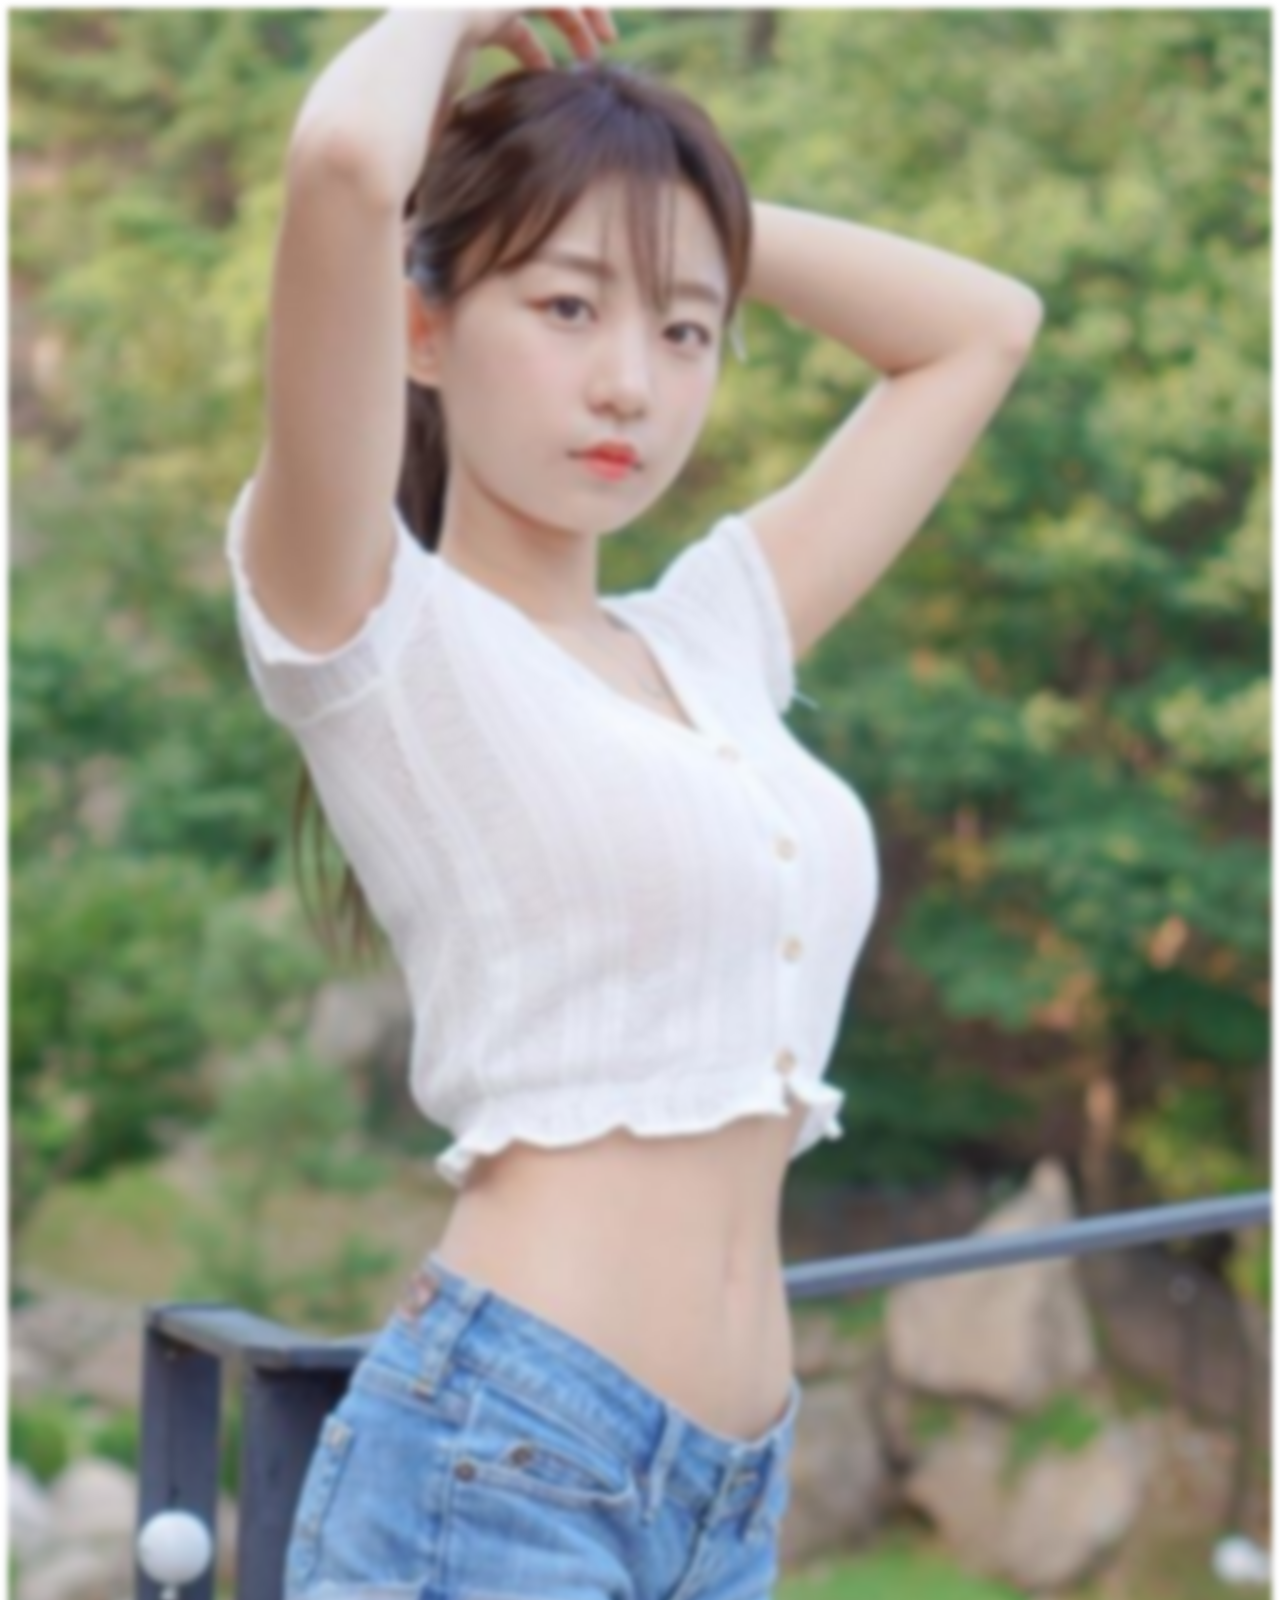
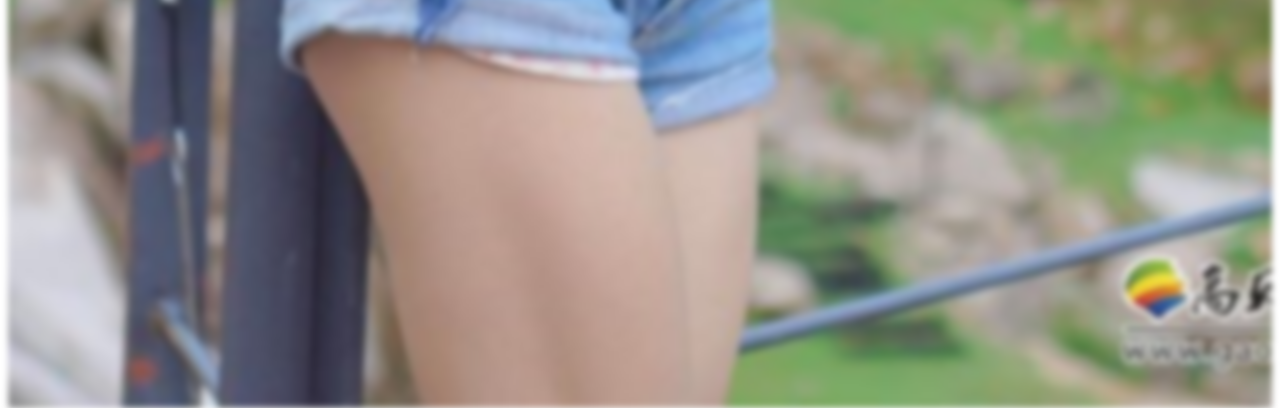
<file: yidian_las/index.html>
<html>
  <head>
    <style type="text/css">
      .bg_blur{
        /*background-image: url(her.jpg);*/
        /*margin-left: auto;
        margin-right: auto;*/
        float: left;
        width: 100%;
        background-repeat: no-repeat;
        background-position: center;
        background-size: cover;
/*        -webkit-filter:blur(5px);
        -moz-filter:blur(5px);
        -o-filter:blur(5px);
        -ms-filter:blur(5px);*/
        filter: blur(3px);
      }
      .bg{
        background-image: url(her.jpg);
        text-align: center;
/*        background-color: red;*/
        height: 2000px;
        line-height: 600px;
      }
      .bg_lix{
      }
      .content{
        color: #3b4fff;
        font-size: 40px;
      }
      .content-front{
        position:absolute;
        left: 10px;
        right: 10px;
        height:1000px;
        line-height: 600px;
        text-align: center;
      }

    </style>
  </head>
  <body>
    <div class="bg bg_blur bg_lix">
    </div>
    <!-- <div class="content content-front">
      textboO
    </div>
    <div class="content content-front">
      textboX
    </div>
    <div class="content content-front">
      textbox
    </div> -->
  </body>
</html>
</file>
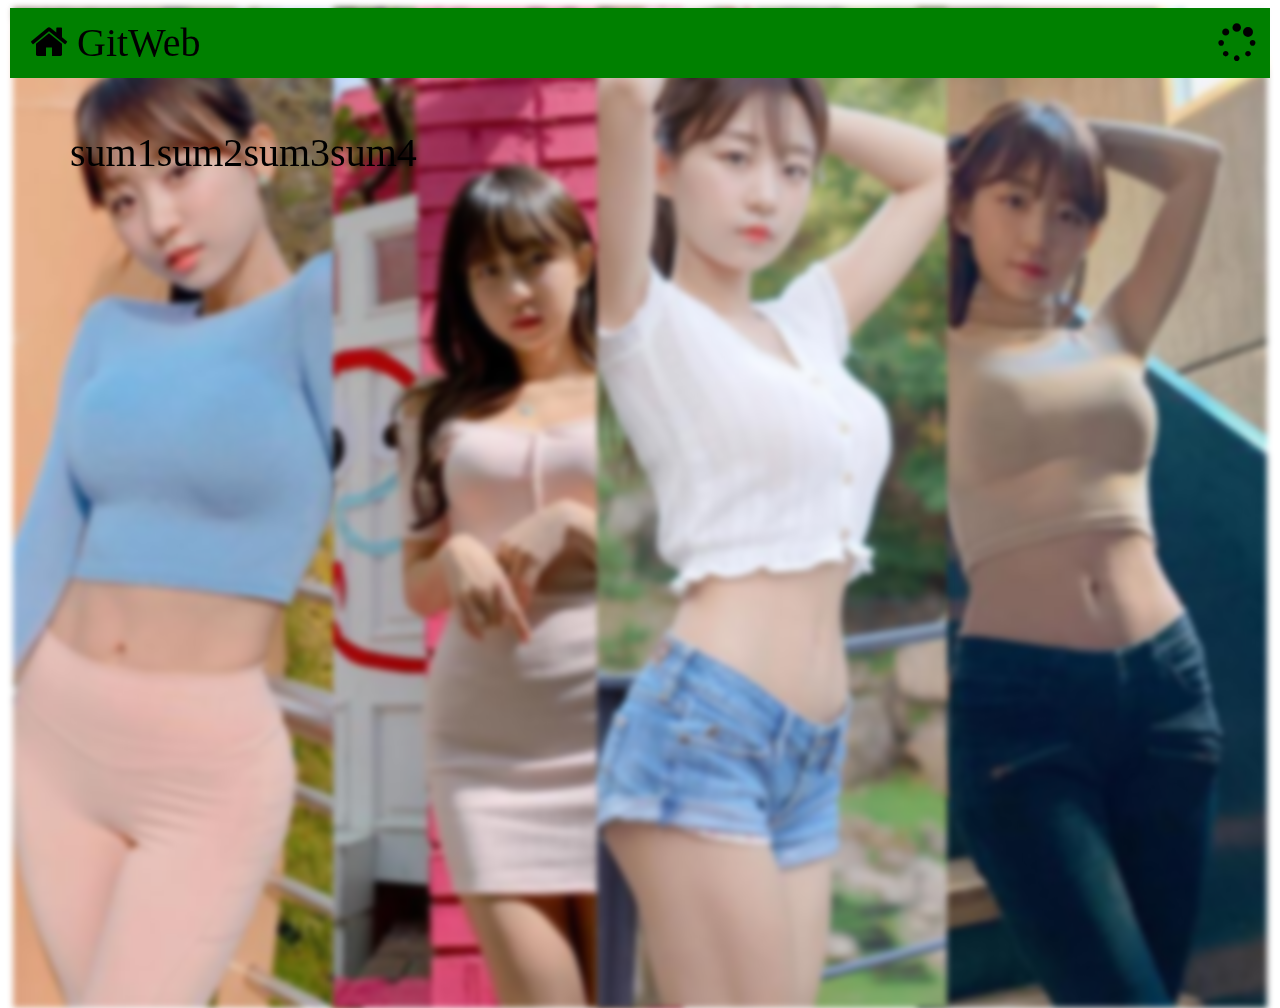
<file: yidian_n_10-19/index.html>
<html>
  <head>
    <link rel="stylesheet" type="text/css" href="./css/index.css">
    <link rel="stylesheet" type="text/css" href="./css/font-awesome.min.css">
  </head>
  <body>
    <div><!-- bg -->
      <div class="bg_1 bg_blur bg_lix">
      </div>
      <div class="bg_2 bg_blur bg_lix">
      </div>
      <div class="bg_3 bg_blur bg_lix">
      </div>
      <div class="bg_4 bg_blur bg_lix">
      </div>
    </div>
    <div class="top_o top_o-front">
      <a href="index.html" class="fa fa-home"></a>
        GitWeb
      <!-- <a href="" class="fa fa-microchip"></a>
      <i class="fa fa-times-rectangle"></i> -->
      <div class="clear"></div>
      <ul>
        <li>sum1</li>
        <li>sum2</li>
        <li>sum3</li>
        <li>sum4</li>
      </ul>


      <div class="text-loading fa fa-spin fa-spinner"></div>
    </div>

    <div>
      
    </div>

    <!-- <div class="content content-front">
      textboX
    </div>
    <div class="content content-front">
      textbox
    </div> -->
  </body>
</html>
</file>
<file: yidian_n_10-19/css/index.css>
a{
  text-decoration: none;
  color: black;
}
a:hover{
  transition: all 1s linear;
  color: red;
}
ul,li{
  list-style: none;
  float: left;
}

.clear{
  clear: both;
}
.bg_blur{
        /*background-image: url(her.jpg);*/
        /*margin-left: auto;
        margin-right: auto;*/
        position: absolute;
        width: 350px;
        background-repeat: no-repeat;
        background-position: center;
        background-size: cover;
        -webkit-filter:blur(5px);
        -moz-filter:blur(5px);
        -o-filter:blur(5px);
        -ms-filter:blur(5px);
        filter: blur(3px);
      }
.bg_1{
  left: 1%;
  background-image: url(../img/her1.jpg);
  text-align: center;
  /*background-color: red;*/
  height: 1000px;
  line-height: 600px;
}
.bg_2{
  left: 26%;
  background-image: url(../img/her2.jpg);
  text-align: center;
  /*background-color: red;*/
  height: 1000px;
  line-height: 600px;
}
.bg_3{
  right:1%;
  background-image: url(../img/her3.jpg);
  text-align: center;
  /*background-color: red;*/
  height: 1000px;
  line-height: 600px;
}
.bg_4{
  right: 26%;
  background-image: url(../img/her4.jpg);
  text-align: center;
  /*background-color: red;*/
  height: 1000px;
  line-height: 600px;
}
.bg_lix{
  /*margin: 12px;*/
}
.top_o{
  color: black;
  font-size: 40px;
}
.top_o-front{
  position:fixed;
  left: 10px;
  right: 10px;
  height:70px;
  background-color: green;
  padding-left: 20px;
  line-height: 70px;
}
.text-loading{
  position: absolute;
  right: 1%;
  top: 15px;
}
</file>
